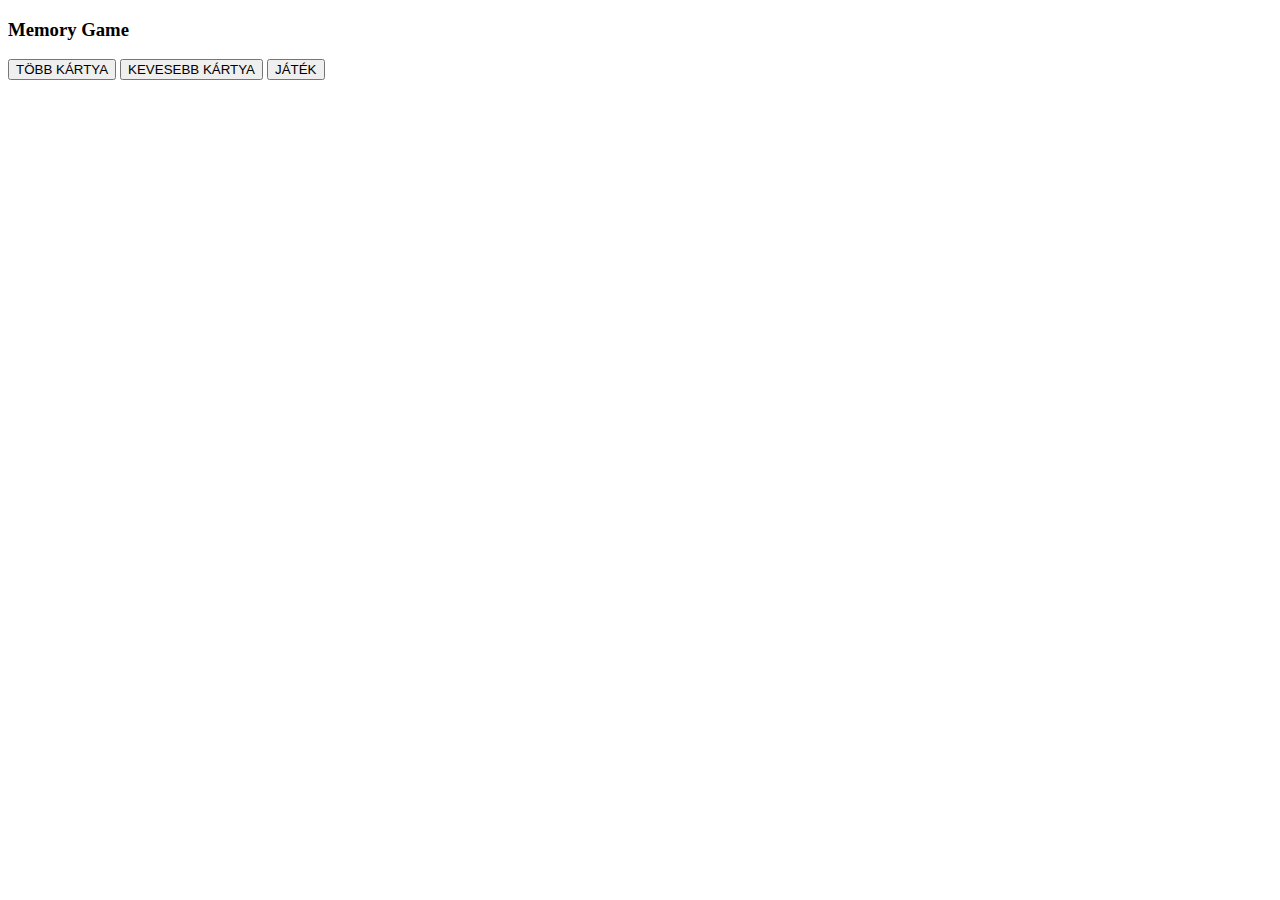
<file: memorygame-app/memorygame/src/main/resources/templates/index.html>
<!DOCTYPE html>
<html xmlns:th="https://thymeleaf.org">
<head>
    <meta http-equiv="Content-Type" content="text/html; charset=utf-8"/>
    <title>Memory Game</title>
    <link rel="stylesheet" th:href="@{/css/style.css}"/>
	<script th:inline="javascript">
		/*<![CDATA[*/
        window.onload = function () {
            var kepszam = 27;
            var kepek = kepekFeltolt();
            var hatter = "/hatter1.jpg";
            var darab = 4;
            var elozokartya = null;
            var klikk = 0;
            var hattalVan = darab * darab;
            var datum;
            var token = /*[[${token}]]*/;
            var resources = /*[[@{/images}]]*/'';
            resources = resources.split(";")[0];
            //************************************************************
            // HTMLCollection.prototype.forEach = Array.prototype.forEach;
            //************************************************************

            function getSzam(szam) {
                if (szam < 0) {
                    return "-" + getSzam(-szam);
                }
                if (szam < 10) {
                    return "0" + szam;
                }
                else {
                    return "" + szam;
                }
            }

            function kepekFeltolt() {
                var kepek = [];
                for (var i = 0; i < kepszam; i++) {
                    kepek[i] = getSzam(i) + ".jpg";
                }
                return kepek;
            }

            function getPictures(db) {
                if (db > kepszam) {
                    return null;
                }
                var pictures = [];
                for (var i = 0; i < db; i++) {
                    var j, p;
                    do {
                        p = kepek[Math.floor(Math.random() * kepszam)];
                        j = 0;
                        while(pictures[j] !== p && ++j < i);
                    }
                    while (j < i);
                    pictures[i] = p;
                }
                return pictures;
            }

            function getKepek(db) {
                var pictures = getPictures(db / 2);
                var kepek2 = [];
                for (var i = 0; i < db / 2; i++) {
                    var index;
                    for (var j = 0; j < 2; j++) {
                        do {
                            index = Math.floor(Math.random() * db);
                        }
                        while (kepek2[index] !== undefined);
                        kepek2[index] = pictures[i];
                    }
                }
                return kepek2;
            }

            function initializeBackgroundAndBeginGame(db) {
                var content = "";
                var m = 24 / db;
                var wh = (db * 80 + ((6 - db) * 20)) / db - m;
                m /= 2;
                var cardsWh = "" + (db * 80 + ((6 - db) * 20)) + "px";
                kepek2 = getKepek(db * db);
                for (var i = 0; i < (db * db); i++) {
                    var dataImage = "/" + kepek2[i];
                    var img = '<img src="' + resources + hatter + '" width="100%" height="100%" class="cardImage" data-image="' + dataImage + '" >';
                    content += '<div class="card" style="width:' + wh + 'px; height:' + wh + 'px; margin:' + m + 'px">' + img + '</div>';
                }
                document.getElementById("cards").style.width = cardsWh;
                document.getElementById("cards").style.height = cardsWh;
                document.getElementById("cards").innerHTML = content;
                addClickToCards();
            }

            function initializeBackground(db) {
                var content = "";
                var m = 24 / db;
                var wh = (db * 80 + ((6 - db) * 20)) / db - m;
                m /= 2;
                var cardsWh = "" + (db * 80 + ((6 - db) * 20)) + "px";
                var img = '<img src="' + resources + hatter + '" width="100%" height="100%">';
                for (var i = 0; i < (db * db); i++) {
                    content += '<div class="card" style="width:' + wh + 'px; height:' + wh + 'px; margin:' + m + 'px">' + img + '</div>';
                }
                document.getElementById("cards").style.width = cardsWh;
                document.getElementById("cards").style.height = cardsWh;
                document.getElementById("cards").innerHTML = content;
            }

            document.getElementById("more").onclick = function () {
                if (darab === 6 || megszakit()) {
                    return;
                }
                darab += 2;
                initializeBackground(darab);
                reset();
            };
            document.getElementById("less").onclick = function () {
                if (darab === 2 || megszakit()) {
                    return;
                }
                darab -= 2;
                initializeBackground(darab);
                reset();
            };
            document.getElementById("begin").onclick = function () {
                if (megszakit()) {
                    return;
                }
                initializeBackgroundAndBeginGame(darab);
                reset();
                alert("Játék indul!");
                datum = new Date().getTime();
            };
            function megszakit() {
                return (hattalVan !== darab * darab) && !confirm("Biztos félbe akarod hagyni a játékot?");
            }

//            function addClickToCards() {
//                //***********************************************************************
//                // document.getElementsByClassName("cardImage").forEach(function (item) {
//                // **********************************************************************
//                [].forEach.call(document.getElementsByClassName("cardImage"), function (item) {
//                    item.onclick = function () {
//                        if ((this.getAttribute("src") !== hatter) || (klikk === 1 && this === elozokartya)) {
//                            return;
//                        }
//                        felFordit(this);
//                        klikk = (klikk + 1) & 1;
//                        if (klikk === 1) {
//                            elozokartya = this;
//                        }
//                        else {
//                            if (this.getAttribute("data-image") === elozokartya.getAttribute("data-image")) {
//                                hattalVan -= 2;
//                                if (hattalVan === 0) {
//                                    kesz();
//                                }
//                            }
//                            else {
//                                setTimeout(leFordit, 1000, this);
//                                setTimeout(leFordit, 1000, elozokartya);
//                            }
//                            elozokartya = null;
//                        }
//                    };
//                });
//            }

            function addClickToCards() {
                var cardImages = document.getElementsByClassName("cardImage");
                for (var i = 0; i < cardImages.length; i++) {
                    cardImages[i].onclick = function () {
                        if ((this.getAttribute("src") !== resources + hatter) || (klikk === 1 && this === elozokartya))
                            return;
                        felFordit(this);
                        klikk = (klikk + 1) & 1;
                        if (klikk === 1) {
                            elozokartya = this;
                        } else {
                            if (this.getAttribute("data-image") === elozokartya.getAttribute("data-image")) {
                                hattalVan -= 2;
                                if (hattalVan === 0) {
									kesz();
                                }
                            } else {
                                setTimeout(leFordit, 1000, this);
                                setTimeout(leFordit, 1000, elozokartya);
                            }
                            elozokartya = null;
                        }
                    };
                }
            }

            function felFordit(kartya) {
                kartya.setAttribute("src", resources + kartya.getAttribute("data-image"));
            }

            function leFordit(kartya) {
                kartya.setAttribute("src", resources + hatter);
            }

            function reset() {
                elozokartya = null;
                klikk = 0;
                hattalVan = darab * darab;
            }

            function kesz() {
                var seconds = Math.floor((new Date().getTime() - datum) / 1000);
                // alert("Kész!\nEredmény: " + seconds + " másodperc.");
                reset();
                if (darab === 6) {
                	ment(seconds);
                } else {
                	alert("Kész!\nEredmény: " + seconds + " másodperc.");
                }
            }

            function ment(seconds) {
            	var http = new XMLHttpRequest();
            	var url = "/memorygame/game/result/save";
            	var obj = new Object();
            	obj.seconds = seconds;
            	obj.userId = /*[[${#request.userPrincipal.principal.id}]]*/ '';
                var date = new Date();
                obj.resultDate = toDateFormat(date);
                obj.resultDateTime = date;
            	var params = JSON.stringify(obj);
                console.log(params);
            	http.open("POST", url, true);

            	//Send the proper header information along with the request
            	http.setRequestHeader("Content-type", "application/json");
            	http.setRequestHeader("Authorization", "Bearer " + token);

            	http.onreadystatechange = function() {//Call a function when the state changes.
            	    if(http.readyState == 4 && 200 <= http.status && http.status < 400) {
            	    	var obj =  JSON.parse(http.responseText);
            	    	var mentes = "Sikerült elmenteni az adatbázisba.";
            	    	if (obj.success.toLowerCase() !== "success") {
                	    	mentes = "Nem sikerült elmenteni az adatbázisba.";
                	    }
            	    	alert("Kész!\nEredmény: " + seconds + " másodperc.\n" + mentes);
            	    	console.log(http.responseText);
            	    } else if (http.readyState == 4 && http.status >= 400) {
            	    	alert("Kész!\nEredmény: " + seconds + " másodperc.\nNem sikerült elmenteni az adatbázisba.");
            	    	console.log("httpStatus: " + http.status);
                	} else if (http.readyState == 4) {
            	    	alert("Kész!\nEredmény: " + seconds + " másodperc.");
                	}
            	}
            	http.send(params);
            }

            function toDateFormat(date) {
                return date.getFullYear() + '-' + toTwoDigit(date.getMonth() + 1) + '-' + toTwoDigit(date.getDate());
            }

            function toTwoDigit(number) {
                if (number > 9) {
                    return number;
                }
                return '0' + number;
            }

            initializeBackground(darab);
        };
    /*]]>*/
	</script>
</head>
<body>
<div id="body" th:with="currentPage='game'">
	<div th:insert="header :: loggedin"></div>
	<div id="main">
	    <h3>Memory Game</h3>
	    <div id="up">
	        <div id="cards">
	
	        </div>
	    </div>
	    <div id="down">
	        <div id="buttons">
	            <input type="button" id="more" value="TÖBB KÁRTYA">
	            <input type="button" id="less" value="KEVESEBB KÁRTYA">
	            <input type="button" id="begin" value="JÁTÉK">
	        </div>
	    </div>
	</div>
</div>
</body>
</html>
</file>
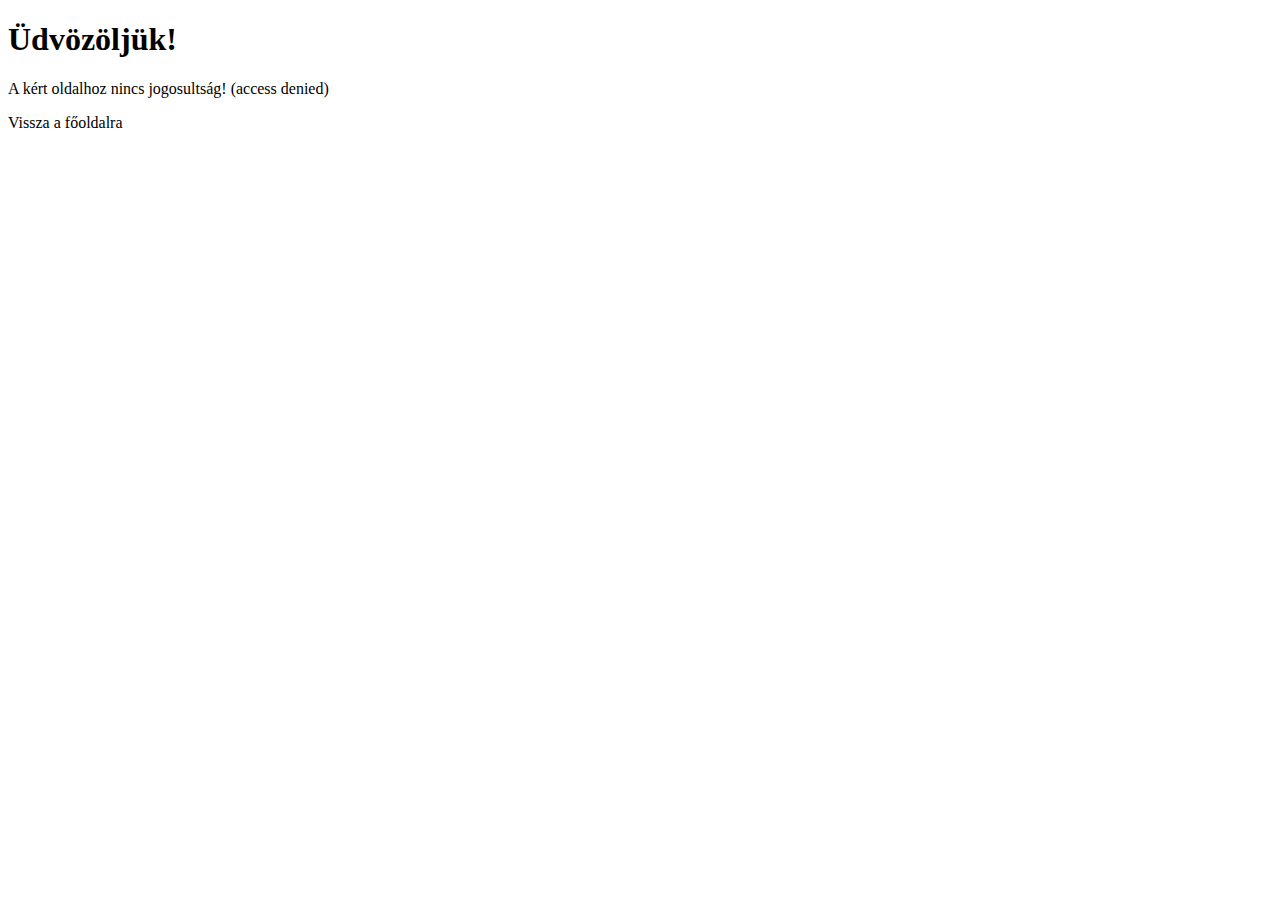
<file: memorygame-app/memorygame/src/main/resources/templates/accessdenied.html>
<!DOCTYPE html>
<html xmlns:th="https://thymeleaf.org">
<head>
<meta http-equiv="Content-Type" content="text/html; charset=UTF-8">
<title>404 Page</title>
</head>
<body>
	<h1>Üdvözöljük!</h1>
    <p>A kért oldalhoz nincs jogosultság! (access denied)</p>
    <a th:href="@{/game}">Vissza a főoldalra</a>
</body>
</html>
</file>
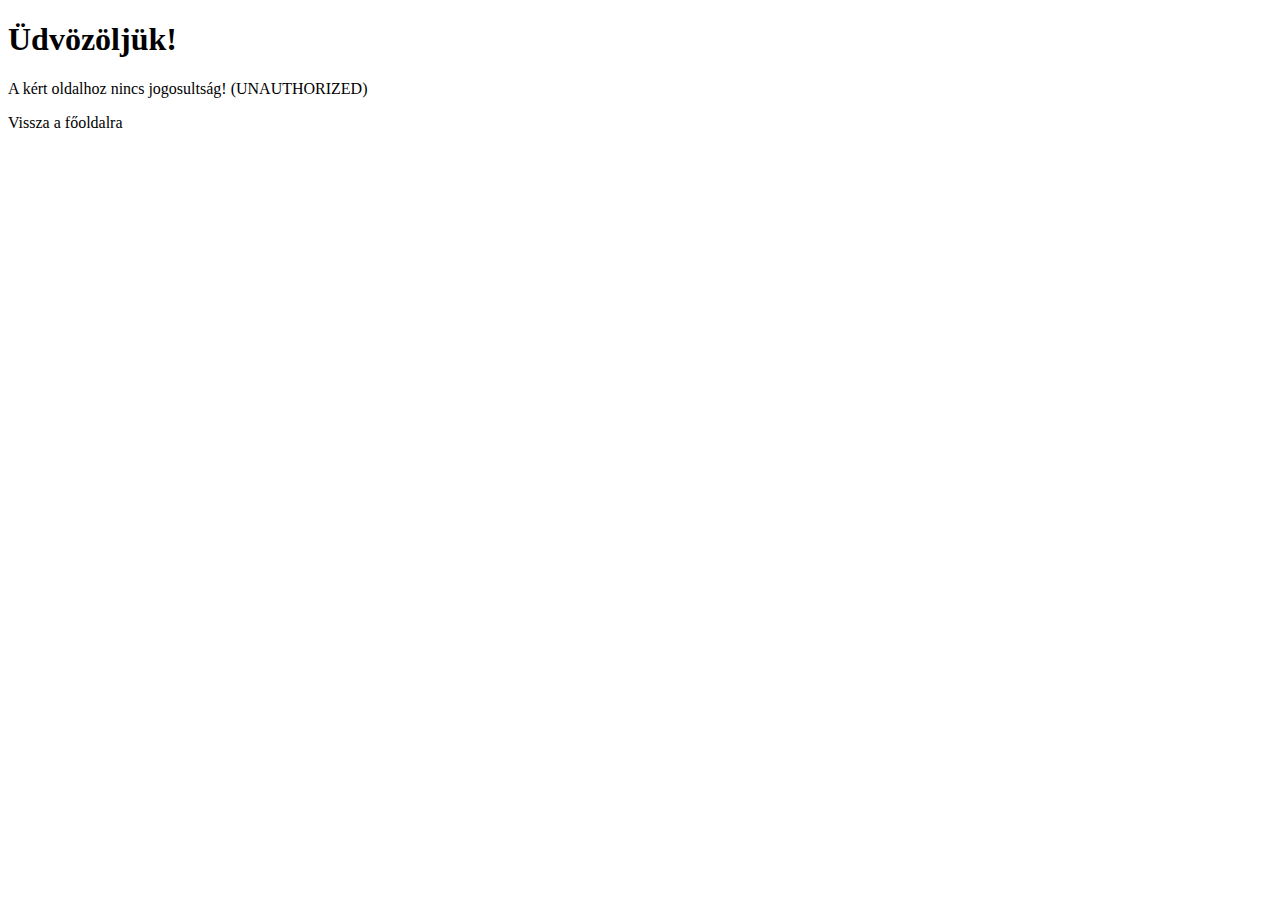
<file: memorygame-app/memorygame/src/main/resources/templates/error-401.html>
<!DOCTYPE html>
<html xmlns:th="https://thymeleaf.org">
<head>
<meta http-equiv="Content-Type" content="text/html; charset=UTF-8">
<title>404 Page</title>
</head>
<body>
	<h1>Üdvözöljük!</h1>
    <p>A kért oldalhoz nincs jogosultság! (UNAUTHORIZED)</p>
    <a th:href="@{/game}">Vissza a főoldalra</a>
</body>
</html>
</file>
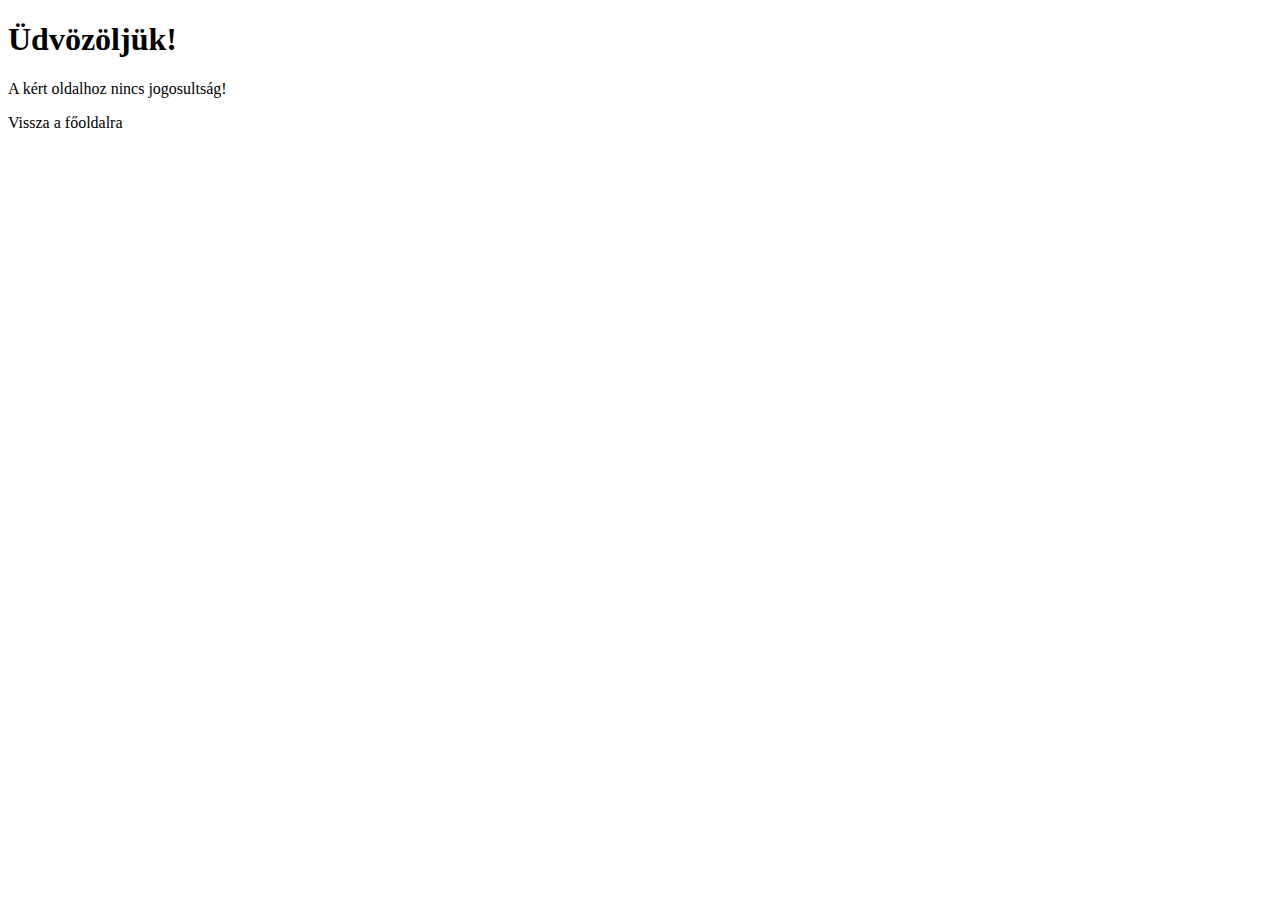
<file: memorygame-app/memorygame/src/main/resources/templates/error-403.html>
<!DOCTYPE html>
<html xmlns:th="https://thymeleaf.org">
<head>
<meta http-equiv="Content-Type" content="text/html; charset=UTF-8">
<title>404 Page</title>
</head>
<body>
	<h1>Üdvözöljük!</h1>
    <p>A kért oldalhoz nincs jogosultság!</p>
    <a th:href="@{/game}">Vissza a főoldalra</a>
</body>
</html>
</file>
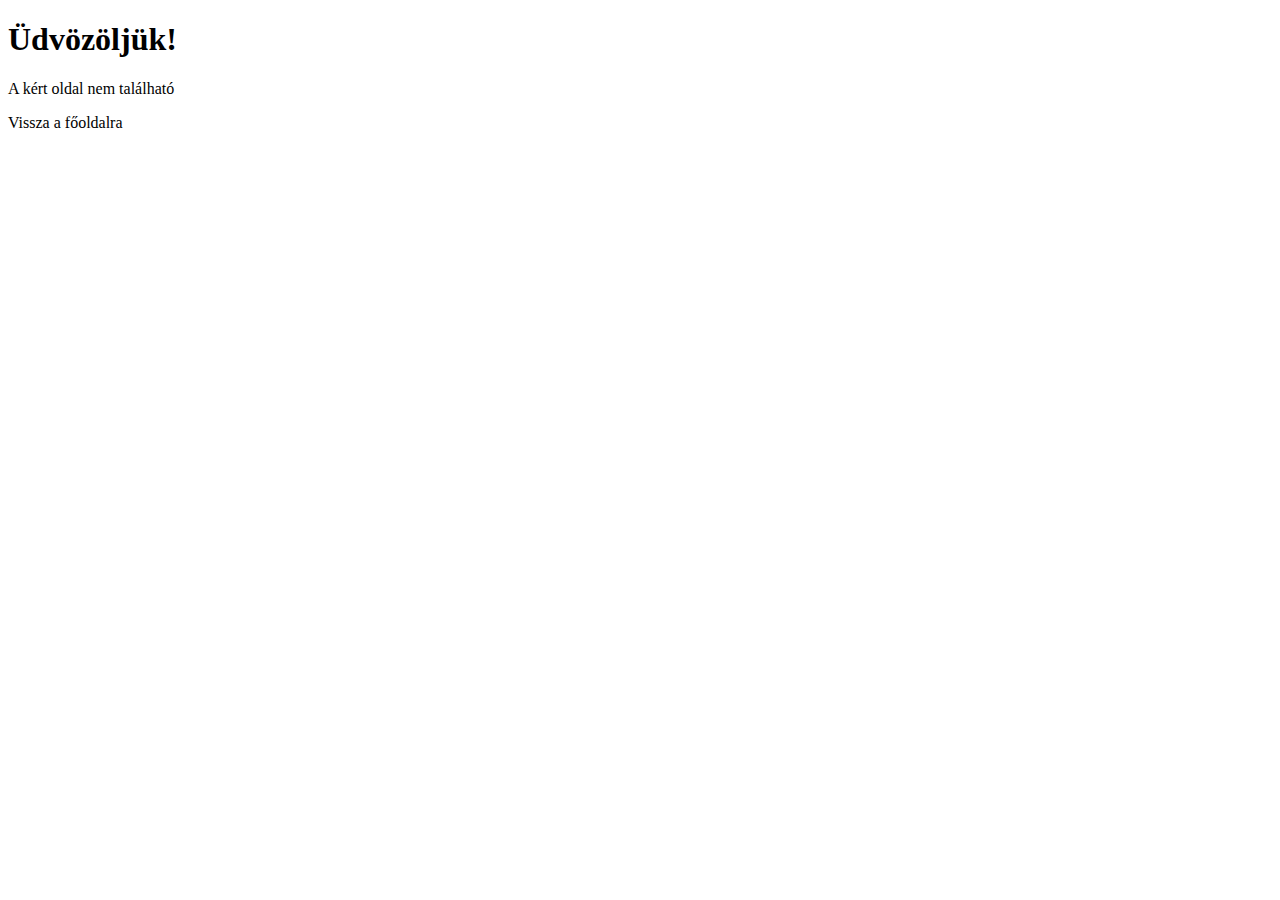
<file: memorygame-app/memorygame/src/main/resources/templates/error-404.html>
<!DOCTYPE html>
<html xmlns:th="https://thymeleaf.org">
<head>
<meta http-equiv="Content-Type" content="text/html; charset=UTF-8">
<title>404 Page</title>
</head>
<body>
	<h1>Üdvözöljük!</h1>
    <p>A kért oldal nem található</p>
    <a th:href="@{/game}">Vissza a főoldalra</a>
</body>
</html>
</file>
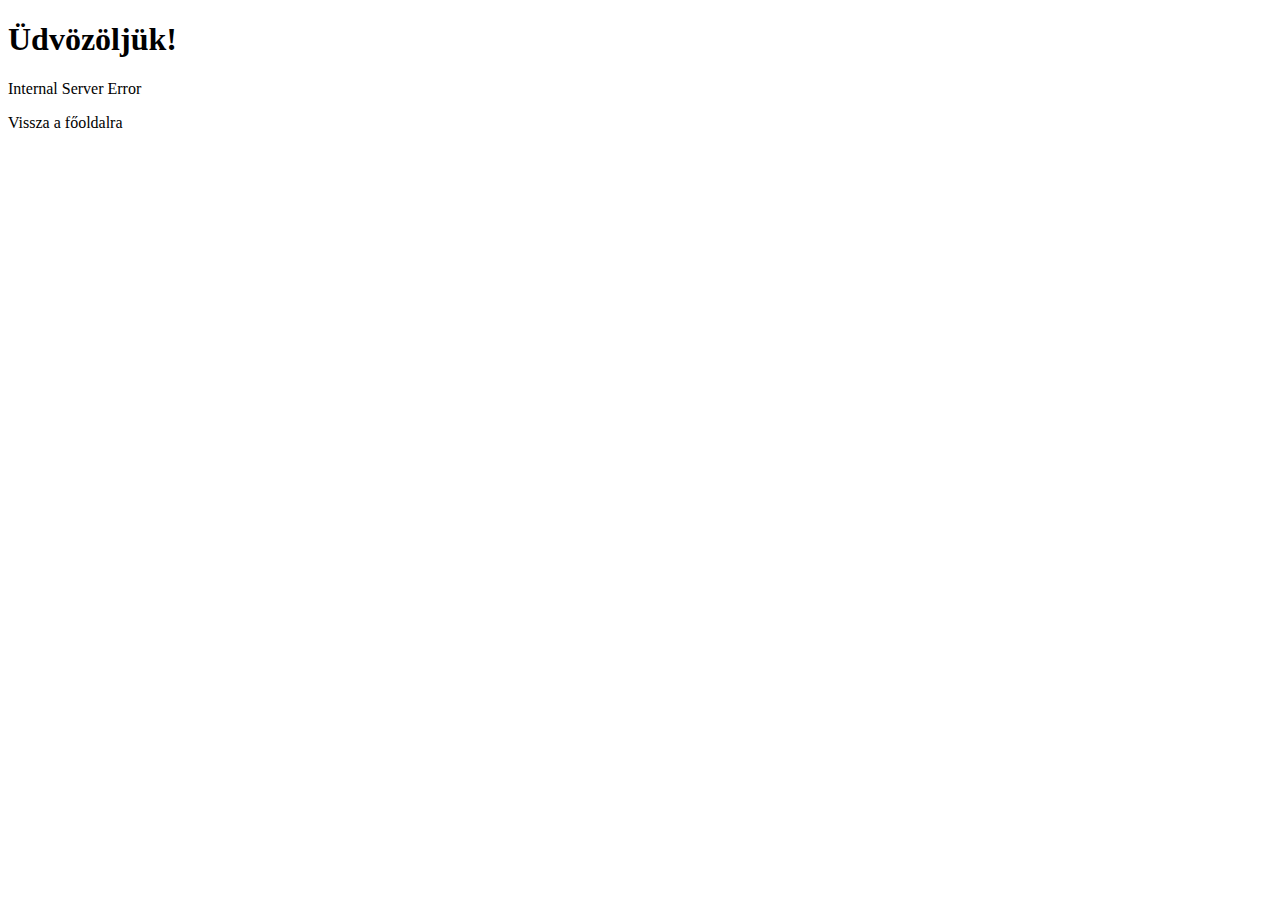
<file: memorygame-app/memorygame/src/main/resources/templates/error-500.html>
<!DOCTYPE html>
<html xmlns:th="https://thymeleaf.org">
<head>
<meta http-equiv="Content-Type" content="text/html; charset=UTF-8">
<title>500 Page</title>
</head>
<body>
	<h1>Üdvözöljük!</h1>
    <p>Internal Server Error</p>
    <a th:href="@{/game}">Vissza a főoldalra</a>
</body>
</html>
</file>
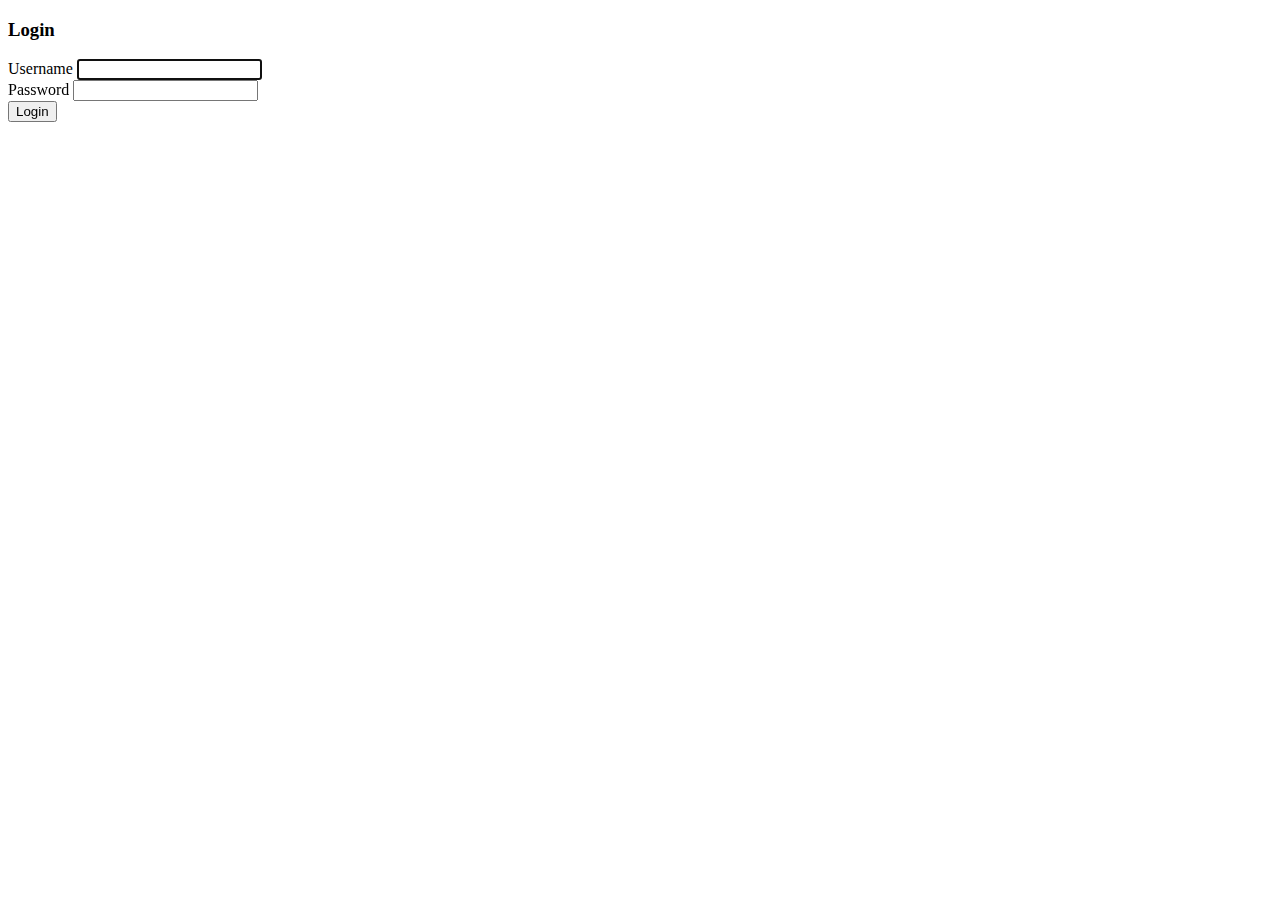
<file: memorygame-app/memorygame/src/main/resources/templates/login.html>
<!DOCTYPE html>
<html xmlns:th="https://thymeleaf.org">
<head>
<meta http-equiv="Content-Type" content="text/html; charset=UTF-8">
<title>Login</title>
<link rel="stylesheet" th:href="@{/css/style.css}" />
<script type="text/javascript">
	window.onload = function() {
		document.getElementById("username").focus();
	};
</script>
</head>
<body>
	<div id="body" th:with="currentPage='login'">
		<div th:insert="header :: notloggedin"></div>
		<h3>Login</h3>
        <form th:action="@{/game/login}" METHOD="POST">
            Username <input type="text" name="username" id="username" required /><br>
            Password <input type="password" name="password" required /><br>
            <input type="submit" value="Login" /><br>
            <span class="error" th:text="${msg} ?: ''"></span>
        </form>
	</div>
</body>
</html>
</file>
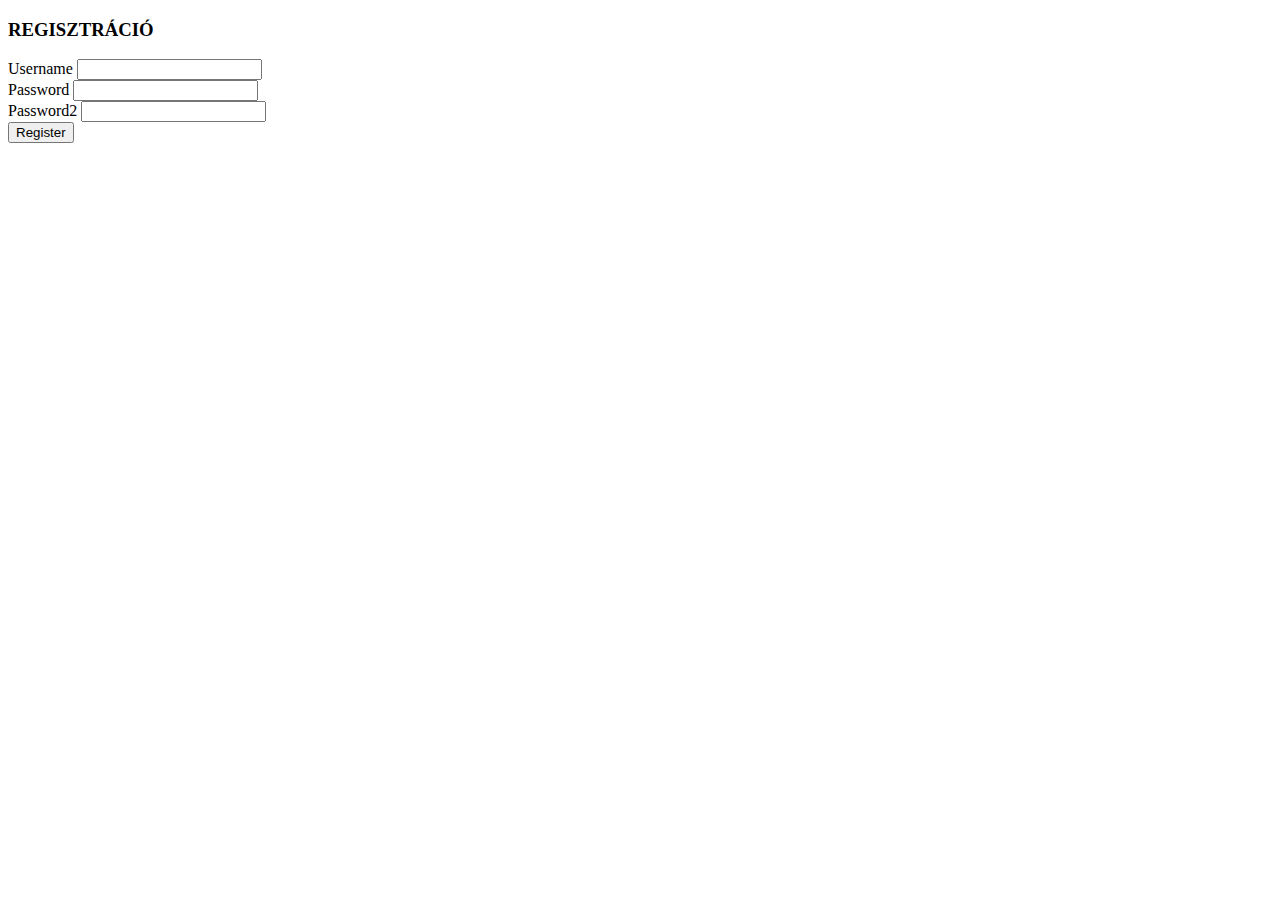
<file: memorygame-app/memorygame/src/main/resources/templates/register.html>
<!DOCTYPE html>
<html xmlns:th="https://thymeleaf.org">
<head>
<meta http-equiv="Content-Type" content="text/html; charset=UTF-8">
<title>REGISZTRÁCIÓ</title>
<link rel="stylesheet" th:href="@{/css/style.css}" />
</head>
<body>
<div id="body" th:with="currentPage='register'">
	<div th:insert="header :: notloggedin"></div>
	<h3>REGISZTRÁCIÓ</h3>
	<form th:action="@{/game/register}" METHOD="POST">
		Username <input type="text" name="username" required /><br>
		Password <input type="password" name="password" required /><br>
		Password2 <input type="password" name="password2" required /><br>
		<input type="submit" value="Register" /><br>
		<span class="error"  th:text="${msg} ?: ''"></span>
	</form>
</div>
</body>
</html>
</file>
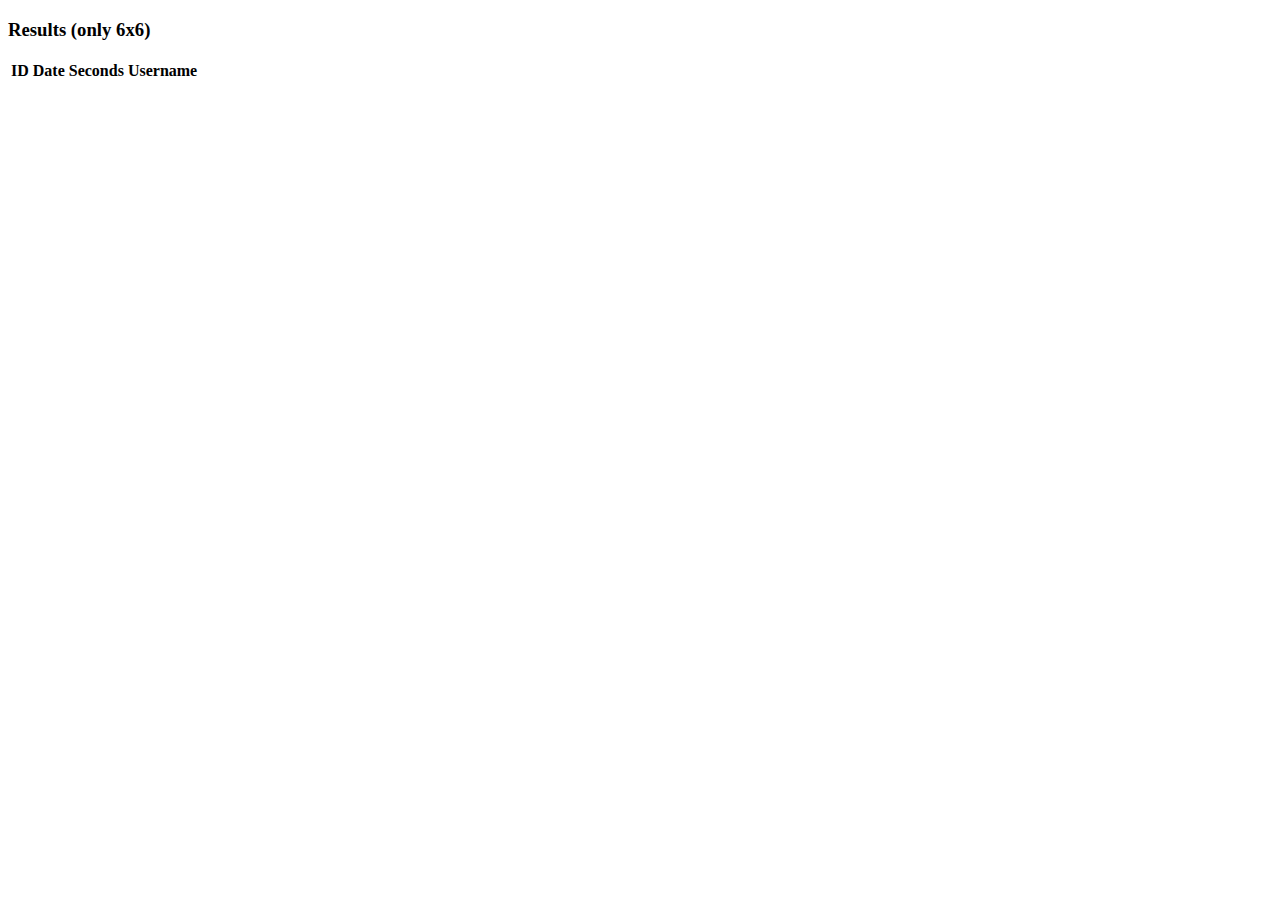
<file: memorygame-app/memorygame/src/main/resources/templates/result/results.html>
<!DOCTYPE html>
<html xmlns:th="https://thymeleaf.org">
<head>
<meta http-equiv="Content-Type" content="text/html; charset=UTF-8">
<title>Results</title>
<link rel="stylesheet" th:href="@{/css/style.css}"/>
</head>
<body>
<div id="body" th:with="currentPage='results'">
	<div th:insert="header :: loggedin"></div>
	<h3>Results (only 6x6)</h3>
	<table th:if="${list != null}">
		<tr><th>ID</th><th>Date</th><th>Seconds</th><th>Username</th></tr>
		<th:block th:each="r : ${list}">
			<tr><th th:text="${r.id}"></th>
				<th th:text="${#dates.format(r.resultDate, 'yyyy-MM-dd')}"></th>
				<th th:text="${r.seconds}"></th>
				<th th:text="${r.username}"></th></tr>
		</th:block>
	</table>
</div>
</body>
</html>
</file>
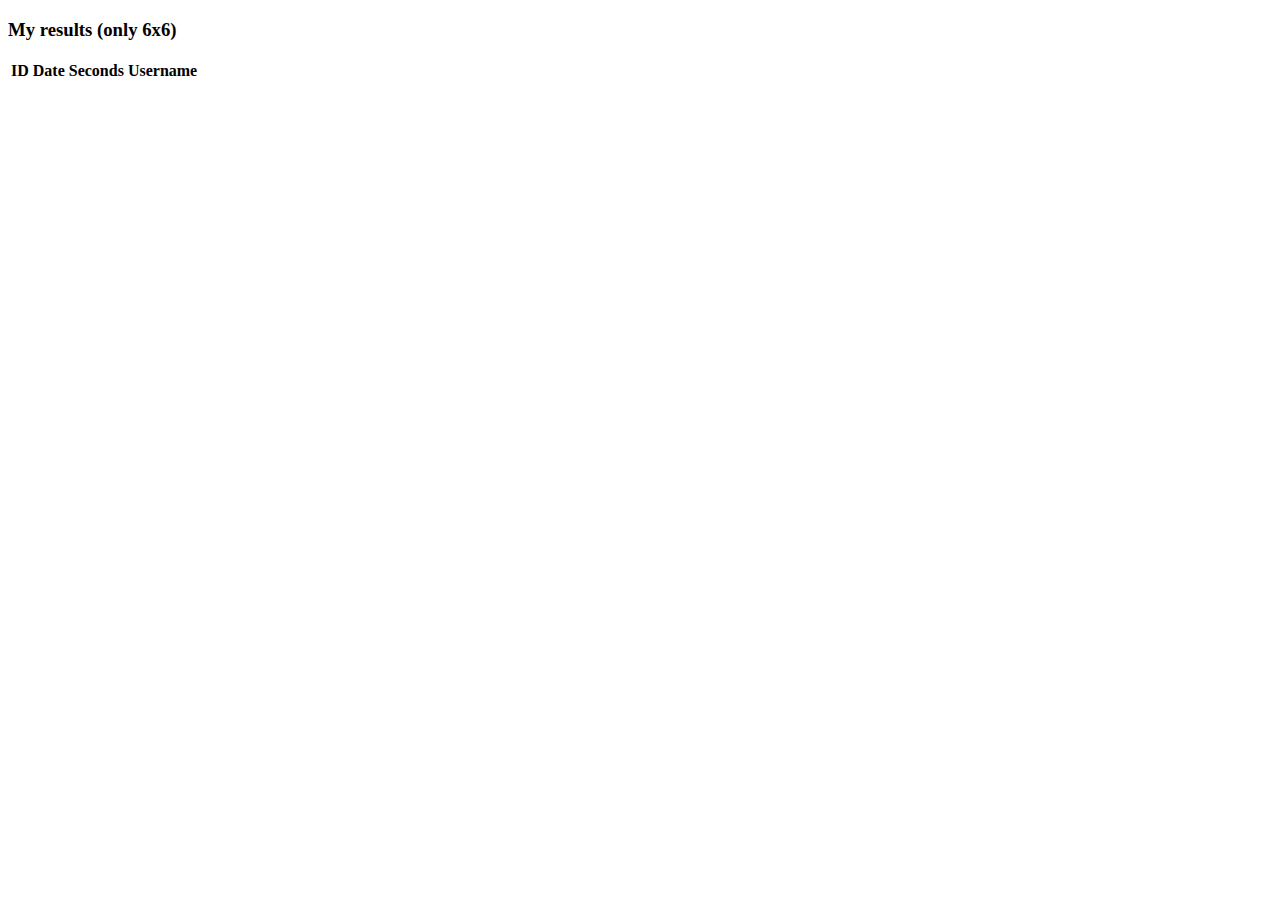
<file: memorygame-app/memorygame/src/main/resources/templates/result/userresults.html>
<!DOCTYPE html>
<html xmlns:th="https://thymeleaf.org">
<head>
<meta http-equiv="Content-Type" content="text/html; charset=UTF-8">
<title>Myresults</title>
<link rel="stylesheet" th:href="@{/css/style.css}"/>
</head>
<body>
<div id="body" th:with="currentPage='userresults'">
	<div th:insert="header :: loggedin"></div>
	<h3>My results (only 6x6)</h3>
	<table th:if="${list != null}">
		<tr><th>ID</th><th>Date</th><th>Seconds</th><th>Username</th></tr>
		<th:block th:each="r : ${list}">
			<tr><th th:text="${r.id}"></th>
				<th th:text="${#dates.format(r.resultDate, 'yyyy-MM-dd')}"></th>
				<th th:text="${r.seconds}"></th>
				<th th:text="${r.username}"></th></tr>
		</th:block>
	</table>
</div>
</body>
</html>
</file>
